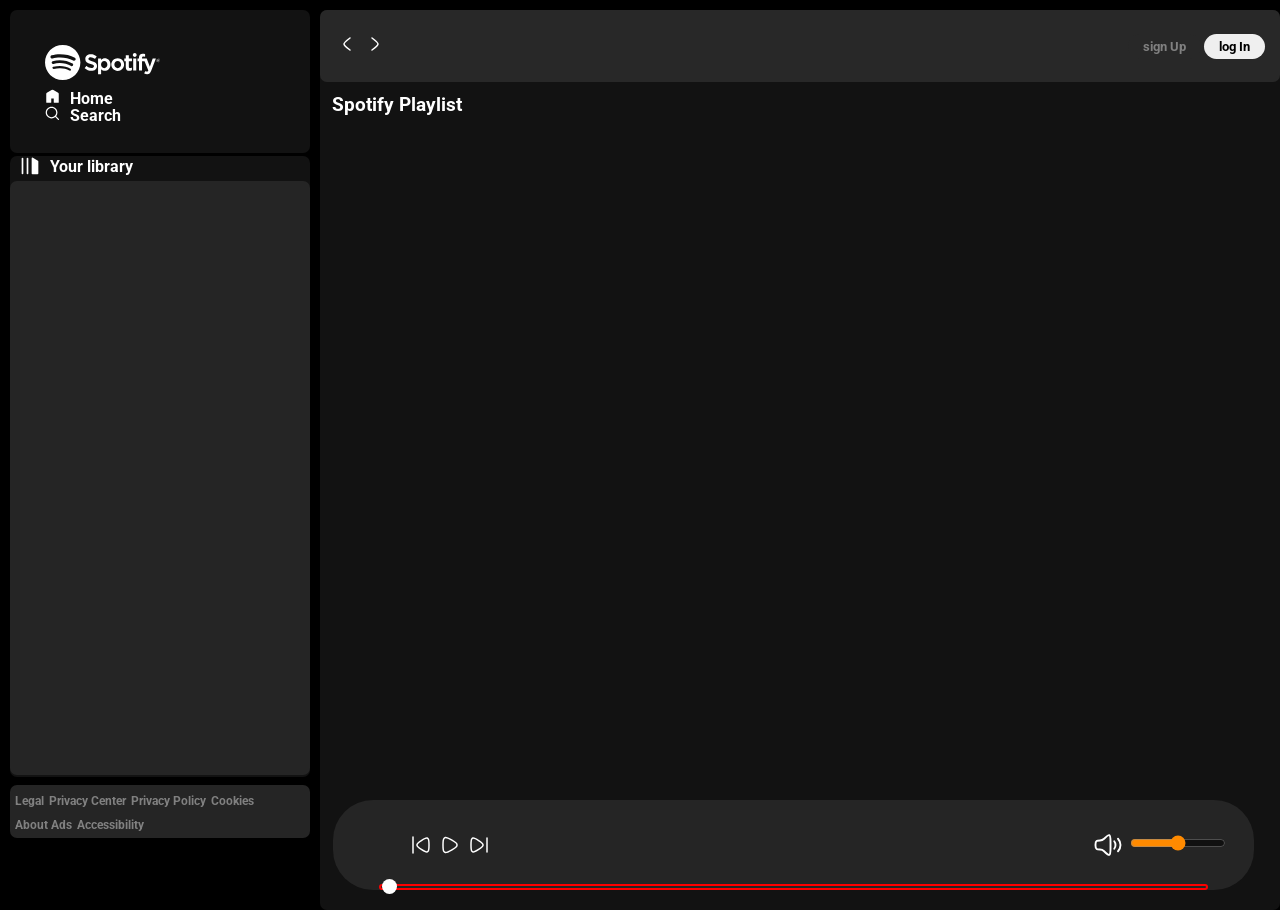
<file: main.html>
<!DOCTYPE html>
<html lang="en">

<head>
    <meta charset="UTF-8">
    <meta name="viewport" content="width=device-width, initial-scale=1.0">
    <title>Spotify clone</title> <!-- Spotify - Web Player: Music for everyone -->
    <link rel="stylesheet" href="style.css">
    <link rel="shortcut icon" href="favicon.ico" type="image/x-icon">
</head>

<body>
    <div class="container">
        <div class="left">
            <div class="home">
                <div class="logo"><img src="svg/logo.svg" alt="logo"></div>
                <ul>
                    <li><img src="svg/home.svg" alt="home">Home</li>
                    <li><img src="svg/search.svg" alt="Search">Search</li>
                </ul>
                <div class="cancel"><img src="svg/cancel.svg" alt="cancel"></div>
            </div>
            <div class="library">
                <div class="heading">
                    <img src="svg/playlist.svg" alt="playlist">
                    <h4>Your library</h4>
                </div>
                <div class="songList">
                    <ul>
                    </ul>
                </div>
            </div>
            <div class="footer">
                <div><a href="https://www.spotify.com/jp/legal/"><span>Legal</span></a></div>
                <div><a href="https://www.spotify.com/jp/privacy/"><span>Privacy Center</span></a></div>
                <div><a href="https://www.spotify.com/jp/legal/privacy-policy/"><span>Privacy Policy</span></a>
                </div>
                <div><a href="https://www.spotify.com/jp/legal/cookies-policy/"><span>Cookies</span></a></div>
                <div><a href="https://www.spotify.com/jp/legal/privacy-policy/#s3"><span>About Ads</span></a></div>
                <div><a href="https://www.spotify.com/jp/accessibility/"><span>Accessibility</span></a></div>
            </div>
        </div>
        <div class="right">
            <div class="header">
                <div class="nav">
                    <img class="hamburger" src="svg/hamburger.svg" alt="hamburger">
                    <img src="svg/right.svg" alt="right arrow">
                    <img src="svg/left.svg" alt="left arrow">
                </div>
                <div class="buttons">
                    <div><button class="signUp btn">sign Up</button></div>
                    <div><button class="logIn btn">log In</button></div>
                </div>
            </div>
            <div class="playlist">
                <h3>Spotify Playlist</h3>
                <div class="cardContainer">

                </div>
            </div>

            <div class="playbar">
                <div class="seekbar">
                    <div class="circle"></div>
                </div>
                <div class="playbarBtn">
                    <img id="previous" src="svg/previous.svg" alt="previous">
                    <img id="play" src="svg/pause.svg" alt="play">
                    <img id="next" src="svg/next.svg" alt="next">
                </div>
                <div class="songInfo"></div>
                <div class="songTime_volume">
                    <div class="songTime"></div>
                    <div class="volume">
                        <img class="volumeLogo" src="svg/un_mute.svg" alt="volume">
                        <div class="range">
                            <input type="range" name="volume">
                        </div>
                    </div>
                </div>
            </div>

        </div>
    </div>
    <script src="script.js"></script>
</body>

</html>
</file>
<file: style.css>
@import url('https://fonts.googleapis.com/css2?family=Roboto:ital,wght@0,100;0,300;0,400;0,500;0,700;0,900;1,100;1,300;1,400;1,500;1,700;1,900&display=swap');
::-webkit-scrollbar {
    width: 12px;
    background-color: #808080; /* background color of the track */
    border-radius: 20px;
}

/* Handle */
::-webkit-scrollbar-thumb {
    background-color: #000000; /* color of the thumb */
    border-radius: 6px; /* roundness of the thumb */
}

/* Handle on hover */
::-webkit-scrollbar-thumb:hover {
    background-color: #000000; /* darker color on hover */
}


* {
    margin: 0px;
    padding: 0px;
    font-family: "Roboto", sans-serif;
    font-weight: 700;
    box-sizing: border-box;
}

body {
    background-color: black;
    color: white
}

.container {
    display: flex;
}

.left {
    width: 25vw;
    height: 94vh;
    padding: 10px;
    display: flex;
    flex-direction: column;
    gap: 3px;
}

.home,
.library {
    background-color: #121212;
    border-radius: 7px;
}

.home {
    padding: 35px;
}

.home ul li {
    width: 17px;
    height: 17px;
    list-style: none;
    display: flex;
    gap: 10px;
    padding-top: 5px
}

.home ul li img {
    filter: invert(1);
    height: 15px;
    width: 15px;
}

.logo img {
    filter: invert(1);
    width: 115px
}
.home .cancel{
    position: absolute;
    top: 15px;
    right: 15px;
    filter: invert(1);
}
.library {
    min-height: 69vh;
    display: flex;
    flex-direction: column;
}

.heading {
    display: flex;
    align-items: center;
    gap: 10px;
    padding: 0px 10px 0px 10px;
    margin-bottom: 5px;
}

.heading img {
    width: 20px;
    height: 20px;
    filter: invert(1)
}
.songList{
    overflow-y: scroll;
    height: 66vh;
    background-color: #252525;
    border-radius: 7px;
    
}
.songList ul {
    font-size: 10px;
    padding: 5px 5px 5px 36px;
    overflow-wrap: anywhere;
}

.songList ul li {
    list-style: none;
    font-size: 10px;
    list-style-type: decimal;
    display: grid;
    grid-template-columns: 90fr 10fr;
    align-items: center;
    cursor: pointer;
    padding: 5px 3px;
    border: 1px solid white;
    margin: 0px 0px;
    border-radius: 5px;
}
.songList ul li img{
    filter: invert(1);
}
.songInfo div{
    display: flex;
    align-items: center;
}
.songInfo .songArtist{
    font-size: 8px;
}
.footer {
    align-self: flex-end;
    display: flex;
    gap: 5px;
    flex-wrap: wrap;
    bottom: 0;
    padding: 5px;
    height: 10vh;
    margin-top: 5px;
    background-color: #252525;
    border-radius: 7px;
}

.footer a {
    color: gray;
    text-decoration: none;
    font-size: 12px
}

.right {
    width: 75vw;
    height: 100vh;
    background-color: #121212;
    border-radius: 7px;
    margin-top: 10px;
    position: relative;
}

.header {
    display: flex;
    justify-content: space-between;
    align-items: center;
    background-color: #282828;
    border-radius: 7px;
    height: 8vh;
}

.hamburger{
    display: none;
    filter: invert(1);
}

.header>* {
    padding: 15px
}

.nav img {
    filter: invert(1);
}

.buttons {
    display: flex;
    gap: 3px
}

.btn {
    padding: 5px 15px;
    border: 0px;
    border-radius: 20px;
}

.buttons .signUp {
    background-color: #282828;
    color: gray;
}

.signUp:hover {
    background-color: black;
    color: white;
    cursor: pointer;
    font-size: 0.9rem;
    font-weight: 800;
}

.logIn:hover {
    font-size: 0.9rem;
    cursor: pointer;
    font-weight: 800;
}

.playlist>h3 {
    padding: 12px;
    height: 10vh;
}

.cardContainer {
    display: flex;
    flex-wrap: wrap;
    overflow: auto;
    max-height: calc(100vh - 31vh);
    width: 100%;
}

.card {
    width: 140px;
    height: 190px;
    display: flex;
    flex-direction: column;
    padding: 5px;
    border-radius: 7px;
    background-color: #252525;
    margin: 5px;
    position: relative;
}

.play {
    width: 30px;
    height: 30px;
    background-color: #00ff00;
    border: 1px solid #00ff00;
    border-radius: 50%;
    padding: 4px;
    display: flex;
    align-items: center;
    justify-content: center;
    position: absolute;
    bottom: 28%;
    right: 6%;
    opacity: 0;
    transition: all 0.5s ease-out;
}

.card:hover{
    background-color: black;
    cursor: pointer;
    transition: all 0.3s;
}
.card:hover .play {
    opacity: 1;
    bottom: 30%;
}
.card img {
    height: 74%;
    object-fit: cover;
}

.cardInfo * {
    padding-top: 3px
}

.cardInfo p {
    font-size: 9px;
}

.playbar {
    position: fixed;
    bottom: 0px;
    background-color: #252525;
    border-radius: 40px;
    width: 72vw;
    height: 10vh;
    padding: 0px 1vw;
    margin: 0px 1%;
    display: flex;
    justify-content: center;
    align-items: center;
    margin-bottom: 10px;
}
.seekbar{
    height: 2px;
    width: 90%;
    position: absolute;
    bottom: 0;
    cursor: pointer;
    border: 2px solid red;
    padding: 1px;
    border-radius: 7px;
}
.circle{
    width: 15px;
    height: 15px;
    border-radius: 50%;
    background-color: white;
    position:relative;
    bottom: 8px;
    transition: left 0.5s;
}
.playbarBtn {
    display: flex;
    justify-content: center;
    gap: 5px;
}
.playbarBtn img{
    filter: invert(1);
    cursor: pointer;
}
.playbar .songInfo{
    width: 47vw;
    display: flex;
    justify-content: center;
    align-items: center;
    text-align: center;
}
.volume{
    display: flex;
    filter: invert(1);
    width: 85px;
    justify-content: center;
    align-items: center;
    gap: 7px;
    cursor: pointer;
}
.volume img{
    height: 30px;
}
.volume input{
    cursor: pointer;
    width: 200%;
}
/* responsiveness */
@media (max-width:960px) {
    .left{
        width: 310px;
        position:absolute;
        left: -100%;
        transition: all 1s;
        z-index: 1;
    }
    .left .home{
        padding: 25px;
    }
    .right{
        width: 100vw;
    }
    .playbar{
        width: 98vw;
        z-index: 1;
    }
    .playbar .songInfo{
        width: 70vw;
    }
    .playbar .songTime_volume{
        width: 20vw;
    }
    .hamburger{
        display: block;
    }
    .nav{
        display: flex;
        justify-content: center;
        align-items: center;
        gap: 10px;
    }
}
@media (max-width: 590px){
    .playbarBtn img{
        width: 10px;
    }
    .playbarBtn img{
        width: 20px;
        height: 40px;
    }
    .playbar .songInfo, .songTime_volume{
        font-size: 12px;
    }
    .left{
        width: 250px;
    }
    .left .home{
        padding: 15px;
    }
    .songList ul{
        padding: 5px 5px 5px 10px;
    }
}
@media (max-width: 450px){
    .left{
        width: 99vw;
    }
    .songList{
        height: 58vh;
    }
    .songList ul li{
        height: 75px;
    }
    .songList .songName{
        font-size: 20px;
    }
    .songList .songName img{
        width: 25px;
    }
    .songList .songArtist{
        font-size: 15px;
    }
    .songList .songArtist img{
        width: 20px;
    }
    .footer{
        height: 5vh;
    }
    .playbar{
        flex-direction: column;
        height: 20vh;
    }
    .playbarBtn{
        gap: 20px;
    }
    .playbar .songInfo{
        width: 95%;
    }
    .songTime{
        width: 100px;
    }
    .playbar .songInfo, .songTime_volume{
        font-size: 15px;
    }
    .cardContainer{
        justify-content: center;
        align-items: center;
        height: calc(100vh - 40vh);
    }
    .card{
        width: 175px;
        height: 230px;
    }
    .cardInfo h5{
        font-size: 20px;
    }
    .cardInfo p{
        font-size: 14px;
    }
}
@media (max-width: 380px){
    .cardContainer{
        justify-content: center;
        align-items: center;
        height: calc(100vh - 42vh);
    }
    .card{
        width: 300px;
        height: 300px;
    }
}
</file>
